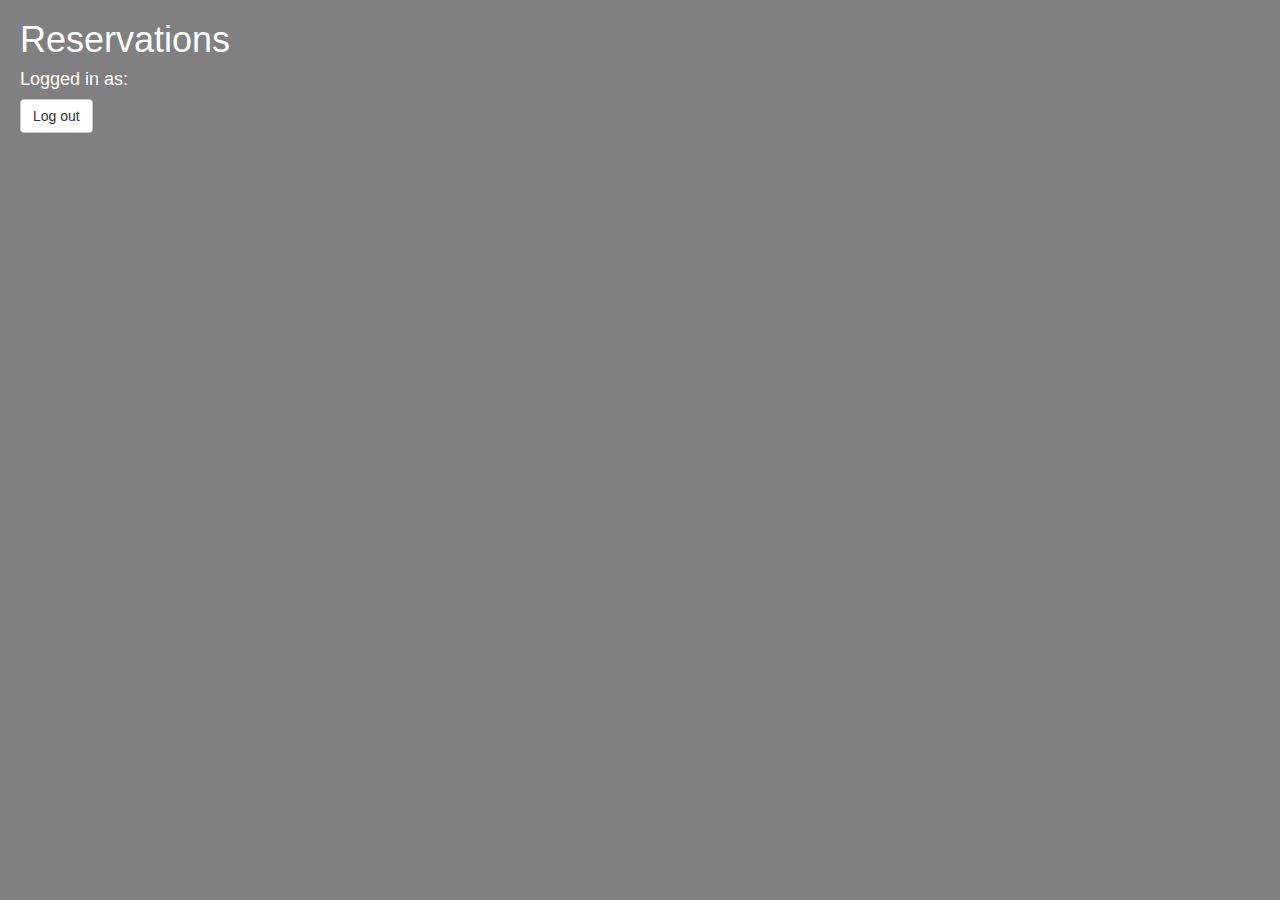
<file: src/index.html>
<!DOCTYPE html>
<html lang="en">

<head>
    <meta charset="utf-8">
    <meta http-equiv="X-UA-Compatible" content="IE=edge">
    <meta name="viewport" content="width=device-width, initial-scale=1">
    <!-- The above 3 meta tags *must* come first in the head; any other head content must come *after* these tags -->
    <title>Reservations</title>

    <!-- Bootstrap -->
    <link rel="stylesheet" href="https://maxcdn.bootstrapcdn.com/bootstrap/3.3.7/css/bootstrap.min.css" integrity="sha384-BVYiiSIFeK1dGmJRAkycuHAHRg32OmUcww7on3RYdg4Va+PmSTsz/K68vbdEjh4u"
        crossorigin="anonymous">
    <link rel="stylesheet" href="css/client.css">

    <!-- HTML5 shim and Respond.js for IE8 support of HTML5 elements and media queries -->
    <!-- WARNING: Respond.js doesn't work if you view the page via file:// -->
    <!--[if lt IE 9]>
      <script src="https://oss.maxcdn.com/html5shiv/3.7.3/html5shiv.min.js"></script>
      <script src="https://oss.maxcdn.com/respond/1.4.2/respond.min.js"></script>
    <![endif]-->
</head>

<body>
    <h1>Reservations</h1>
    <h4>Logged in as: <span class="userName" id="userNameLabel"></span></h4>
    <input type="submit" class="btn btn-default" id="logOutButton" value="Log out">

    <!-- Populate the calendar -->
    <div id="calendarArea">
    </div>

    <!-- jQuery (necessary for Bootstrap's JavaScript plugins) -->
    <script src="https://ajax.googleapis.com/ajax/libs/jquery/1.12.4/jquery.min.js"></script>
    <!-- Include all compiled plugins (below), or include individual files as needed -->
    <script src="https://maxcdn.bootstrapcdn.com/bootstrap/3.3.7/js/bootstrap.min.js" integrity="sha384-Tc5IQib027qvyjSMfHjOMaLkfuWVxZxUPnCJA7l2mCWNIpG9mGCD8wGNIcPD7Txa"
        crossorigin="anonymous"></script>
    <script src="js/moment.min.js"></script>
    <script src="js/jsbn.js"></script>
    <script src="js/jsbn2.js"></script>
    <script src="js/sjcl.js"></script>
    <script src="js/aws-cognito-sdk.min.js"></script>
    <script src="js/amazon-cognito-identity.min.js"></script>
    <script src="js/client.js"></script>
</body>

</html>
</file>
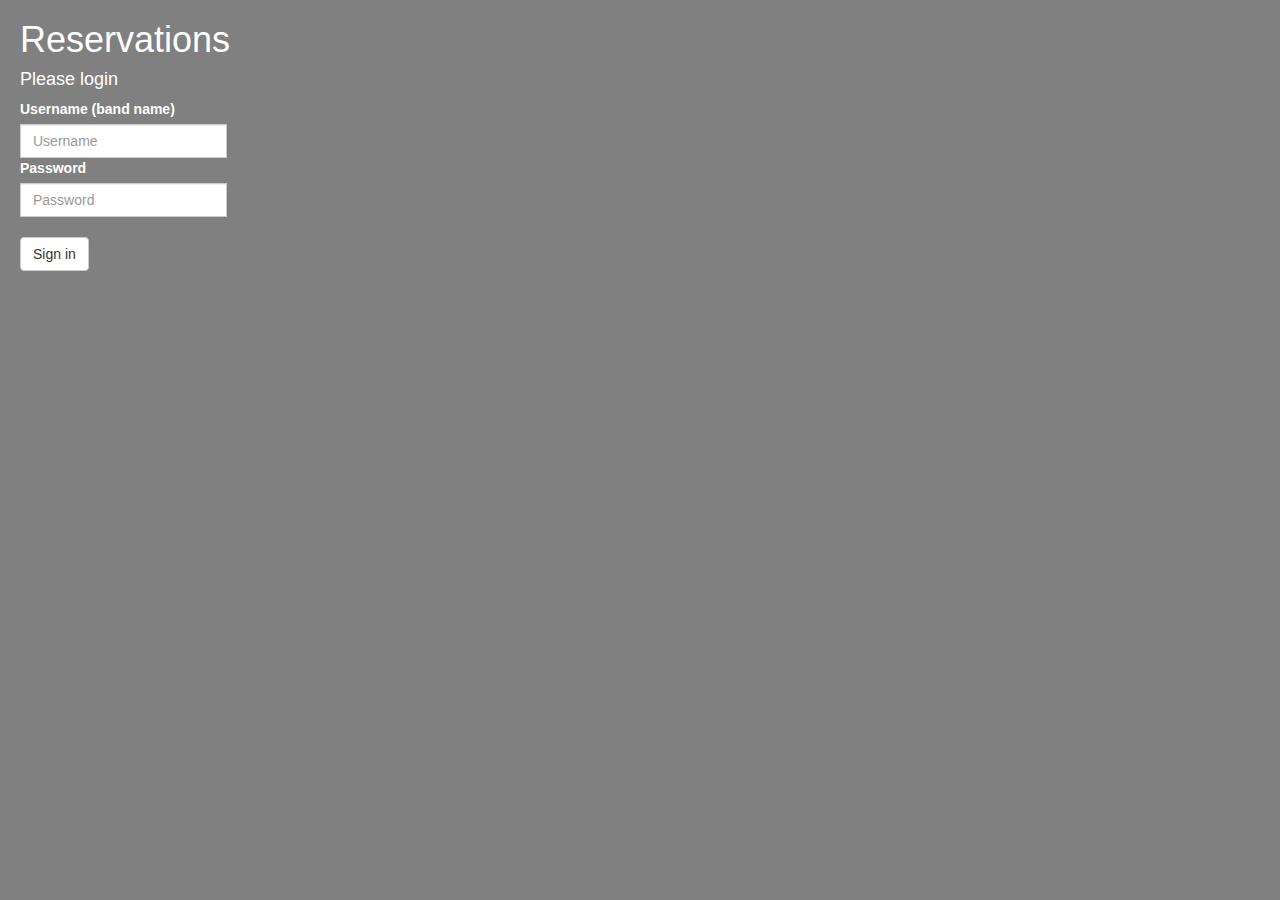
<file: src/login.html>
<!DOCTYPE html>
<html lang="en">

<head>
    <meta charset="utf-8">
    <meta http-equiv="X-UA-Compatible" content="IE=edge">
    <meta name="viewport" content="width=device-width, initial-scale=1">
    <!-- The above 3 meta tags *must* come first in the head; any other head content must come *after* these tags -->
    <title>Reservations</title>

    <!-- Bootstrap -->
    <link rel="stylesheet" href="https://maxcdn.bootstrapcdn.com/bootstrap/3.3.7/css/bootstrap.min.css" integrity="sha384-BVYiiSIFeK1dGmJRAkycuHAHRg32OmUcww7on3RYdg4Va+PmSTsz/K68vbdEjh4u"
        crossorigin="anonymous">
    <link rel="stylesheet" href="css/client.css">

    <!-- HTML5 shim and Respond.js for IE8 support of HTML5 elements and media queries -->
    <!-- WARNING: Respond.js doesn't work if you view the page via file:// -->
    <!--[if lt IE 9]>
      <script src="https://oss.maxcdn.com/html5shiv/3.7.3/html5shiv.min.js"></script>
      <script src="https://oss.maxcdn.com/respond/1.4.2/respond.min.js"></script>
    <![endif]-->
</head>

<body>
    <h1>Reservations</h1>
    <h4 id="loginPromptHeader">Please login</h4>
    <h5 id="statusText"></h5>

    <div id="loginArea">
        <label for="userNameField">Username (band name)</label>
        <div class="input-group col-sm-2">
            <input type="text" class="form-control" id="userNameField" placeholder="Username">
        </div>
        <label for="passwordField">Password</label>
        <div class="input-group col-sm-2">
            <input type="password" class="form-control" id="passwordField" placeholder="Password">
        </div>
        <br>
        <div class="input-group">
            <input type="submit" class="btn btn-default" id="signInButton" value="Sign in">
            <input type="submit" class="btn btn-default" id="forgotPwButton" value="Forgot password">
        </div>
    </div>
    <div id="newPwArea">
        <div id="verificationCodeArea">
            <label for="verificationCodeField">Verification code</label>
            <div class="input-group col-sm-2">
                <input type="text" class="form-control" id="verificationCodeField" placeholder="Code">
            </div>
        </div>
        <label for="passwordField1">New password</label>
        <div class="input-group col-sm-2">
            <input type="password" class="form-control" id="passwordField1" placeholder="Password">
        </div>
        <label for="passwordField2">New password (type again)</label>
        <div class="input-group col-sm-2">
            <input type="password" class="form-control" id="passwordField2" placeholder="Password">
        </div>
        <br>
        <div class="input-group">
            <input type="submit" class="btn btn-default" id="changePwButton" value="Change password">
        </div>
    </div>

    <!-- jQuery (necessary for Bootstrap's JavaScript plugins) -->
    <script src="https://ajax.googleapis.com/ajax/libs/jquery/1.12.4/jquery.min.js"></script>
    <!-- Include all compiled plugins (below), or include individual files as needed -->
    <script src="https://maxcdn.bootstrapcdn.com/bootstrap/3.3.7/js/bootstrap.min.js" integrity="sha384-Tc5IQib027qvyjSMfHjOMaLkfuWVxZxUPnCJA7l2mCWNIpG9mGCD8wGNIcPD7Txa"
        crossorigin="anonymous"></script>
    <script src="js/jsbn.js"></script>
    <script src="js/jsbn2.js"></script>
    <script src="js/sjcl.js"></script>
    <script src="js/aws-cognito-sdk.min.js"></script>
    <script src="js/amazon-cognito-identity.min.js"></script>
    <script src="js/loginclient.js"></script>
</body>

</html>
</file>
<file: src/css/client.css>
body {
    background-color: rgb(128, 128, 128);
    color: rgb(255, 255, 255);
    margin-top: 20px;
    margin-left: 20px;
    margin-right: 20px;
}

h1 {
    font-family: Segoe UI, Calibri, sans-serif;
}

#calendarArea {
    margin-top: 30px;
}

td {
    width: 13%;
}

.headers {
    width: 9%;
    background-color: rgb(80, 80, 80);
}

.userName {
    font-weight: bold;
}

td.pastTime {
    background-color: rgb(100, 100, 100);
}

td.available {
    background-color: rgb(0, 80, 0);
    cursor: pointer;
}

td.available:hover {
    background-color: rgb(0, 120, 0);
}

td.workHours {
    background-color: rgb(179, 107, 0);
}

td.workHours:hover {
    background-color: rgb(204, 122, 0);
}

td.reserved {
    background-color: rgb(100, 0, 0);
    cursor: default;
}

td.reserved-own {
    background-color: rgb(100, 0, 0);
    cursor: pointer;
}

td.reserved-own:hover {
    background-color: rgb(140, 0, 0);
}

#newPwArea {
    display: none;
}

#verificationCodeArea {
    display: none;
}

#forgotPwButton {
    display: none;
}

.btn {
    margin-right: 20px;
}
</file>
